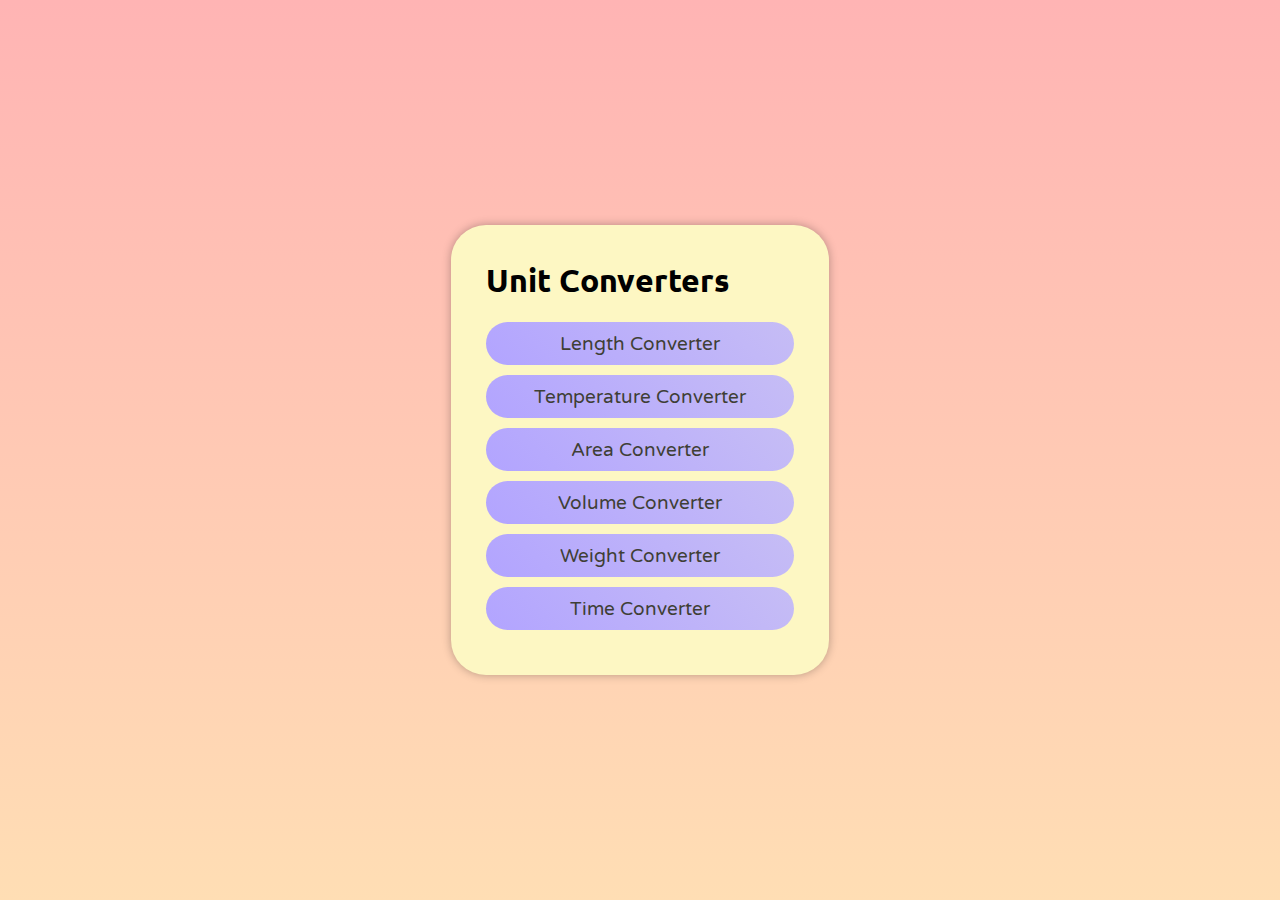
<file: index.html>
<!DOCTYPE html>
<html lang="en">

<head>
    <meta charset="UTF-8">
    <meta http-equiv="X-UA-Compatible" content="IE=edge">
    <meta name="viewport" content="width=device-width, initial-scale=1.0">
    <link rel="stylesheet" href="styles/index.css">
    <title>Unit Converter</title>
</head>

<body>
    <div class="central">
        <div class="contents">
            <h1>Unit Converters</h1>
            <div class="list">
                <div id="length" class="list-item">Length Converter</div>
                <div id="temp" class="list-item">Temperature Converter</div>
                <div id="area" class="list-item">Area Converter</div>
                <div id="volume" class="list-item">Volume Converter</div>
                <div id="weight" class="list-item">Weight Converter</div>
                <div id="time" class="list-item">Time Converter</div>
            </div>
        </div>
    </div>
    <script src="script/index.js"></script>
</body>

</html>
</file>
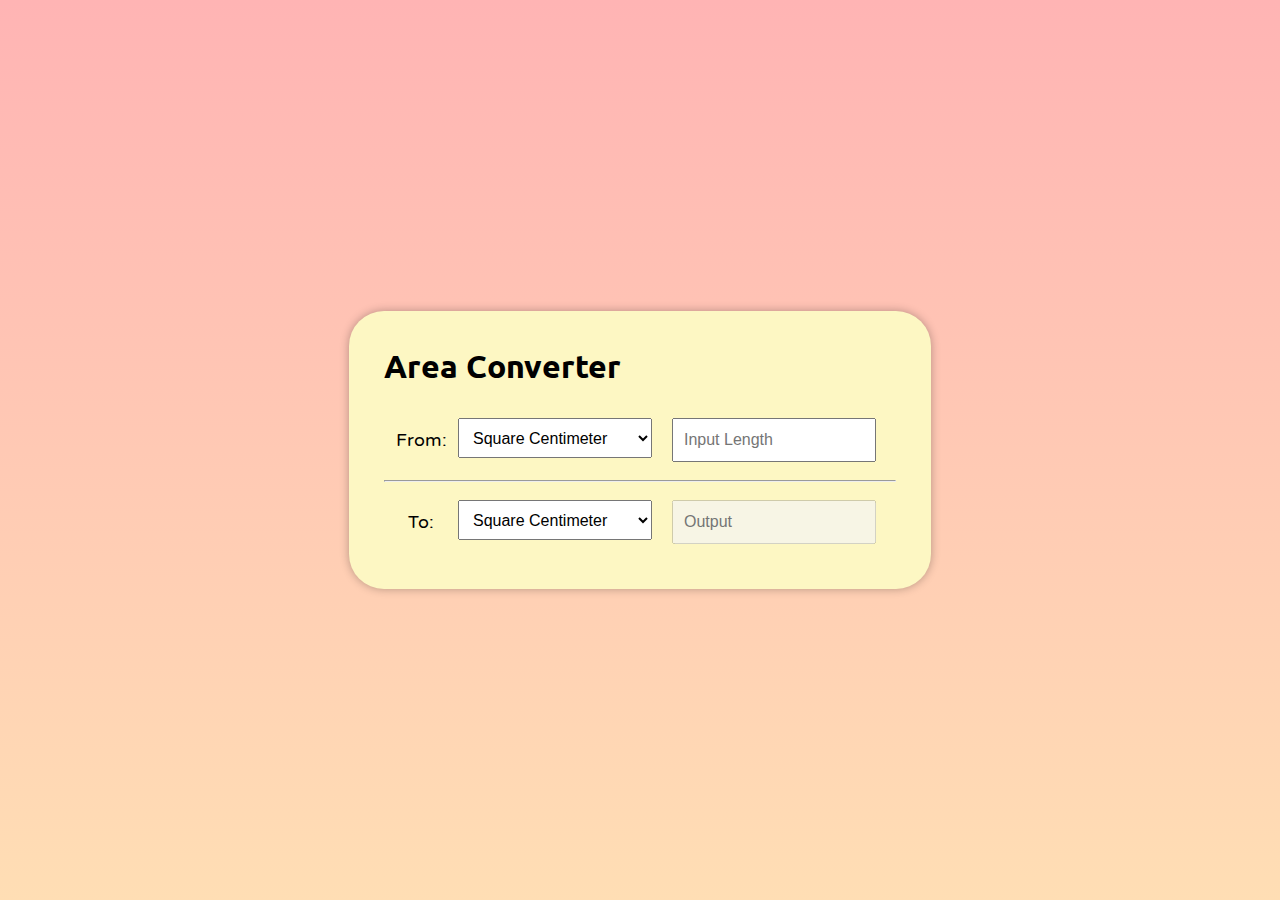
<file: area.html>
<!DOCTYPE html>
<html lang="en">
<head>
    <meta charset="UTF-8">
    <meta http-equiv="X-UA-Compatible" content="IE=edge">
    <meta name="viewport" content="width=device-width, initial-scale=1.0">
    <title>Area</title>
    <link rel="stylesheet" href="styles/length.css">
</head>
<body>
    <div class="central">
        <div class="contents">
            <h1>Area Converter</h1>
            <form>
                <div class="from">
                    <div class="from-to">
                        <label for="fromUnit">From: </label>
                    </div>
                    <select class="" id="fromUnit">
                        <option selected value="squarecentimeter">Square Centimeter</option>
                        <option value="squaremeter">Square Meter</option>
                        <option value="squarekilometer">Square Kilometer</option>
                        <option value="hectare">Hectare</option>
                        <option value="squaremile">Square Mile</option>
                        <option value="squareyard">Square Yard</option>
                        <option value="squareinch">Square Inch</option>
                        <option value="squarefoot">Square Foot</option>
                        <option value="acre">Acre</option>
                    </select>
                    <input type="number" placeholder="Input Length" id="input">
                </div>
                <hr>
                <div class="to">
                    <div class="from-to">
                        <label for="toUnit">To: </label>
                    </div>
                    <select class="" id="toUnit">
                        <option selected value="squarecentimeter">Square Centimeter</option>
                        <option value="squaremeter">Square Meter</option>
                        <option value="squarekilometer">Square Kilometer</option>
                        <option value="hectare">Hectare</option>
                        <option value="squaremile">Square Mile</option>
                        <option value="squareyard">Square Yard</option>
                        <option value="squareinch">Square Inch</option>
                        <option value="squarefoot">Square Foot</option>
                        <option value="acre">Acre</option>
                    </select>
                    <input type="number" placeholder="Output" id="output" disabled>
                </div>
            </form>
        </div>
    </div>
    <script src="script/area.js"></script>
</body>
</html>
</file>
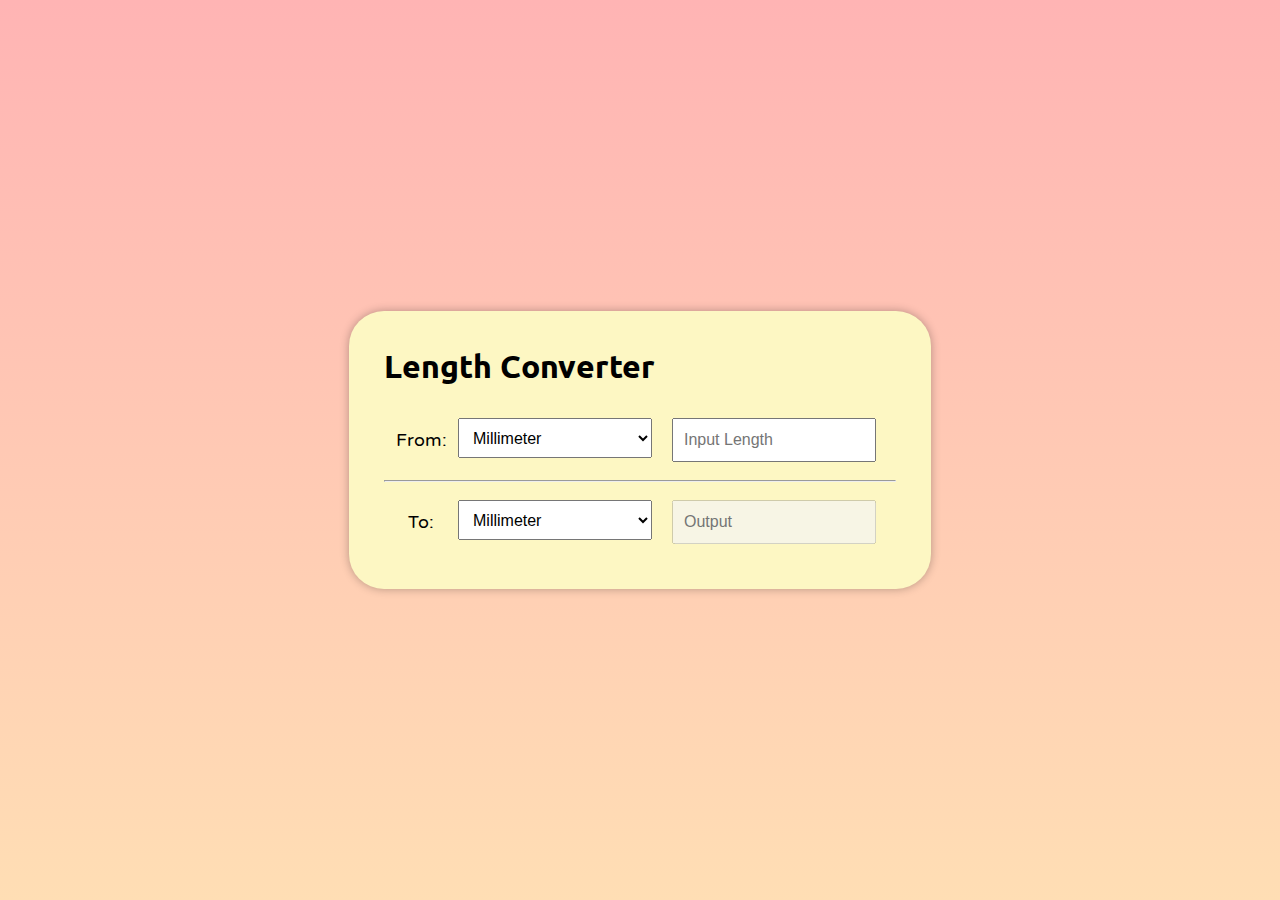
<file: length.html>
<!DOCTYPE html>
<html lang="en">

<head>
    <meta charset="UTF-8">
    <meta http-equiv="X-UA-Compatible" content="IE=edge">
    <meta name="viewport" content="width=device-width, initial-scale=1.0">
    <title>Length</title>
    <link rel="stylesheet" href="styles/length.css">
</head>

<body>
    <div class="central">
        <div class="contents">
            <h1>Length Converter</h1>
            <form>
                <div class="from">
                    <div class="from-to">
                        <label for="fromUnit">From: </label>
                    </div>
                    <select class="" id="fromUnit">
                        <option selected value="millimeter">Millimeter</option>
                        <option value="centimeter">Centimeter</option>
                        <option value="decimeter">Decimeter</option>
                        <option value="meter">Meter</option>
                        <option value="kilometer">Kilometer</option>
                        <option value="inch">Inch</option>
                        <option value="foot">Foot</option>
                        <option value="mile">Mile</option>
                        <option value="yard">Yard</option>
                    </select>
                    <input type="number" placeholder="Input Length" id="input">
                </div>
                <hr>
                <div class="to">
                    <div class="from-to">
                        <label for="toUnit">To: </label>
                    </div>
                    <select class="" id="toUnit">
                        <option selected value="millimeter">Millimeter</option>
                        <option value="centimeter">Centimeter</option>
                        <option value="decimeter">Decimeter</option>
                        <option value="meter">Meter</option>
                        <option value="kilometer">Kilometer</option>
                        <option value="inch">Inch</option>
                        <option value="foot">Foot</option>
                        <option value="mile">Mile</option>
                        <option value="yard">Yard</option>
                    </select>
                    <input type="number" placeholder="Output" id="output" disabled>
                </div>
            </form>
        </div>
    </div>
    <script src="script/length1.js"></script>
</body>

</html>
</file>
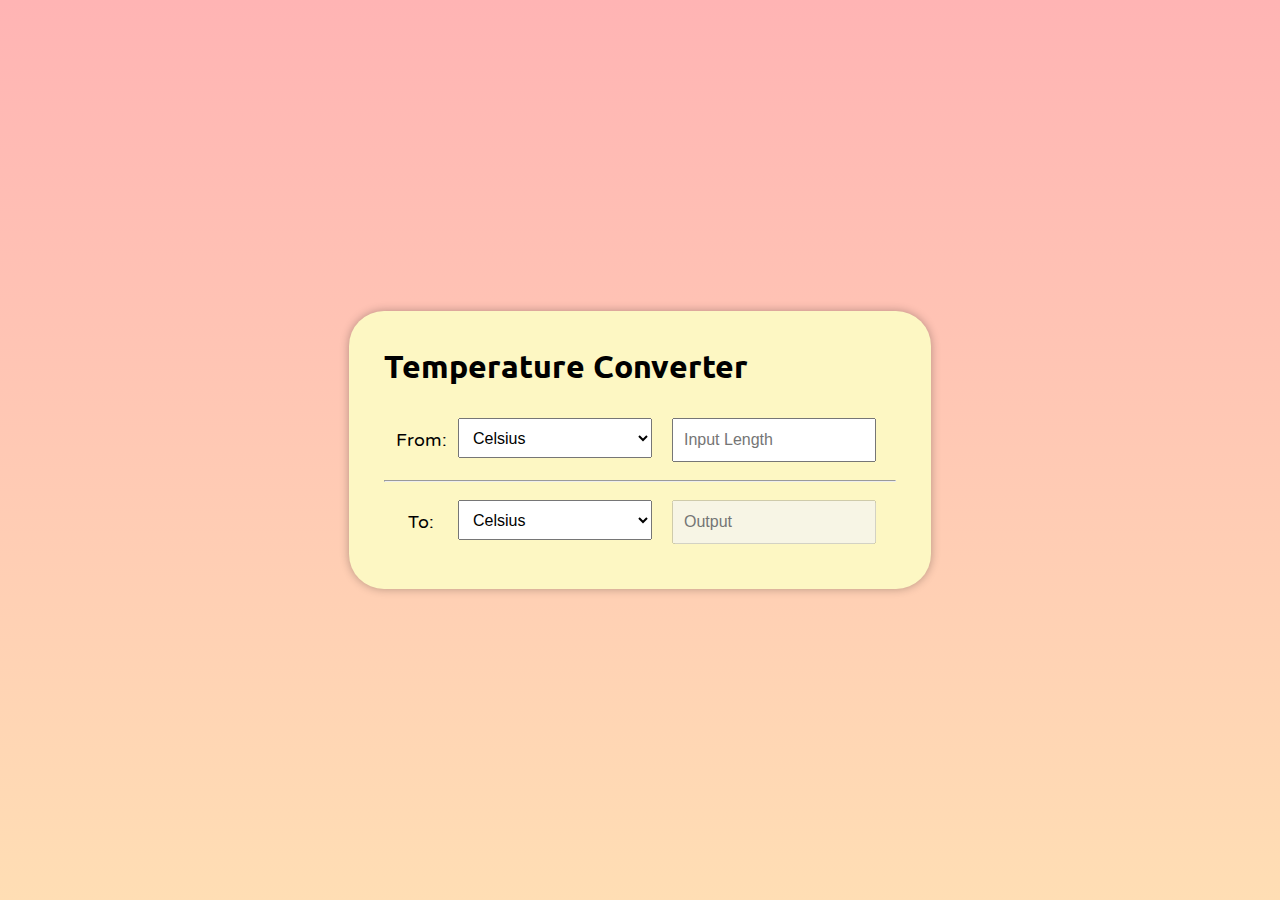
<file: temp.html>
<!DOCTYPE html>
<html lang="en">
<head>
    <meta charset="UTF-8">
    <meta http-equiv="X-UA-Compatible" content="IE=edge">
    <meta name="viewport" content="width=device-width, initial-scale=1.0">
    <title>Temperature</title>
    <link rel="stylesheet" href="styles/length.css">
</head>
<body>
    <div class="central">
        <div class="contents">
            <h1>Temperature Converter</h1>
            <form>
                <div class="from">
                    <div class="from-to">
                        <label for="fromUnit">From: </label>
                    </div>
                    <select class="" id="fromUnit">
                        <option selected value="celsius">Celsius</option>
                        <option value="kelvin">Kelvin</option>
                        <option value="fahrenheit">Fahrenheit</option>
                    </select>
                    <input type="number" placeholder="Input Length" id="input">
                </div>
                <hr>
                <div class="to">
                    <div class="from-to">
                        <label for="toUnit">To: </label>
                    </div>
                    <select class="" id="toUnit">
                        <option selected value="celsius">Celsius</option>
                        <option value="kelvin">Kelvin</option>
                        <option value="fahrenheit">Fahrenheit</option>
                    </select>
                    <input type="number" placeholder="Output" id="output" disabled>
                </div>
            </form>
        </div>
    </div>
    <script src="script/temp.js"></script>
</body>
</html>
</file>
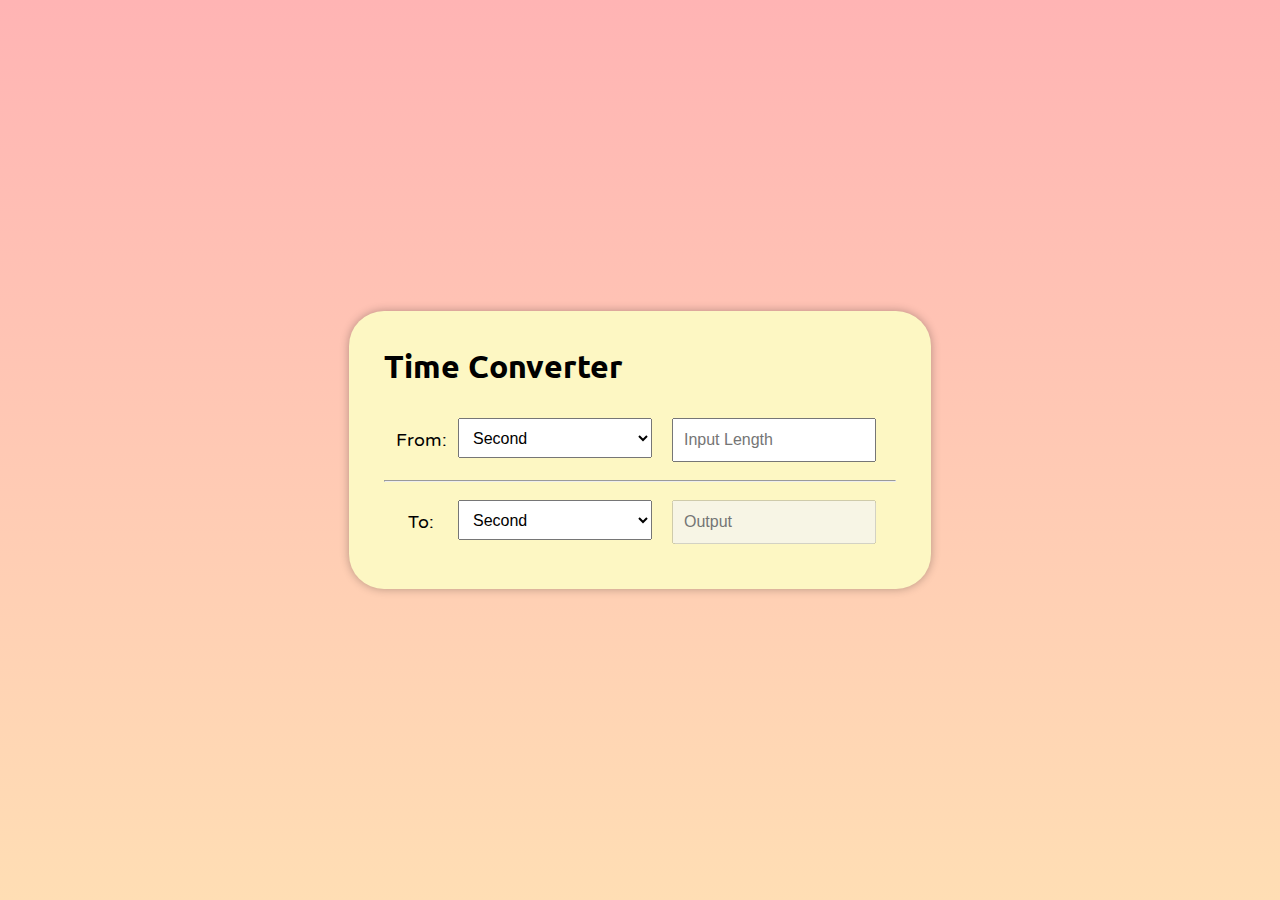
<file: time.html>
<!DOCTYPE html>
<html lang="en">

<head>
    <meta charset="UTF-8">
    <meta http-equiv="X-UA-Compatible" content="IE=edge">
    <meta name="viewport" content="width=device-width, initial-scale=1.0">
    <title>Time</title>
    <link rel="stylesheet" href="styles/length.css">
</head>

<body>
    <div class="central">
        <div class="contents">
            <h1>Time Converter</h1>
            <form>
                <div class="from">
                    <div class="from-to">
                        <label for="fromUnit">From: </label>
                    </div>
                    <select class="" id="fromUnit">
                        <option selected value="second">Second</option>
                        <option value="millisecond">Millisecond</option>
                        <option value="microsecond">Microsecond</option>
                        <option value="nanosecond">Nanosecond</option>
                        <option value="picosecond">Picosecond</option>
                        <option value="minute">Minute</option>
                        <option value="hour">Hour</option>
                    </select>
                    <input type="number" placeholder="Input Length" id="input">
                </div>
                <hr>
                <div class="to">
                    <div class="from-to">
                        <label for="toUnit">To: </label>
                    </div>
                    <select class="" id="toUnit">
                        <option selected value="second">Second</option>
                        <option value="millisecond">Millisecond</option>
                        <option value="microsecond">Microsecond</option>
                        <option value="nanosecond">Nanosecond</option>
                        <option value="picosecond">Picosecond</option>
                        <option value="minute">Minute</option>
                        <option value="hour">Hour</option>
                    </select>
                    <input type="number" placeholder="Output" id="output" disabled>
                </div>
            </form>
        </div>
    </div>
    <script src="script/time.js"></script>
</body>

</html>
</file>
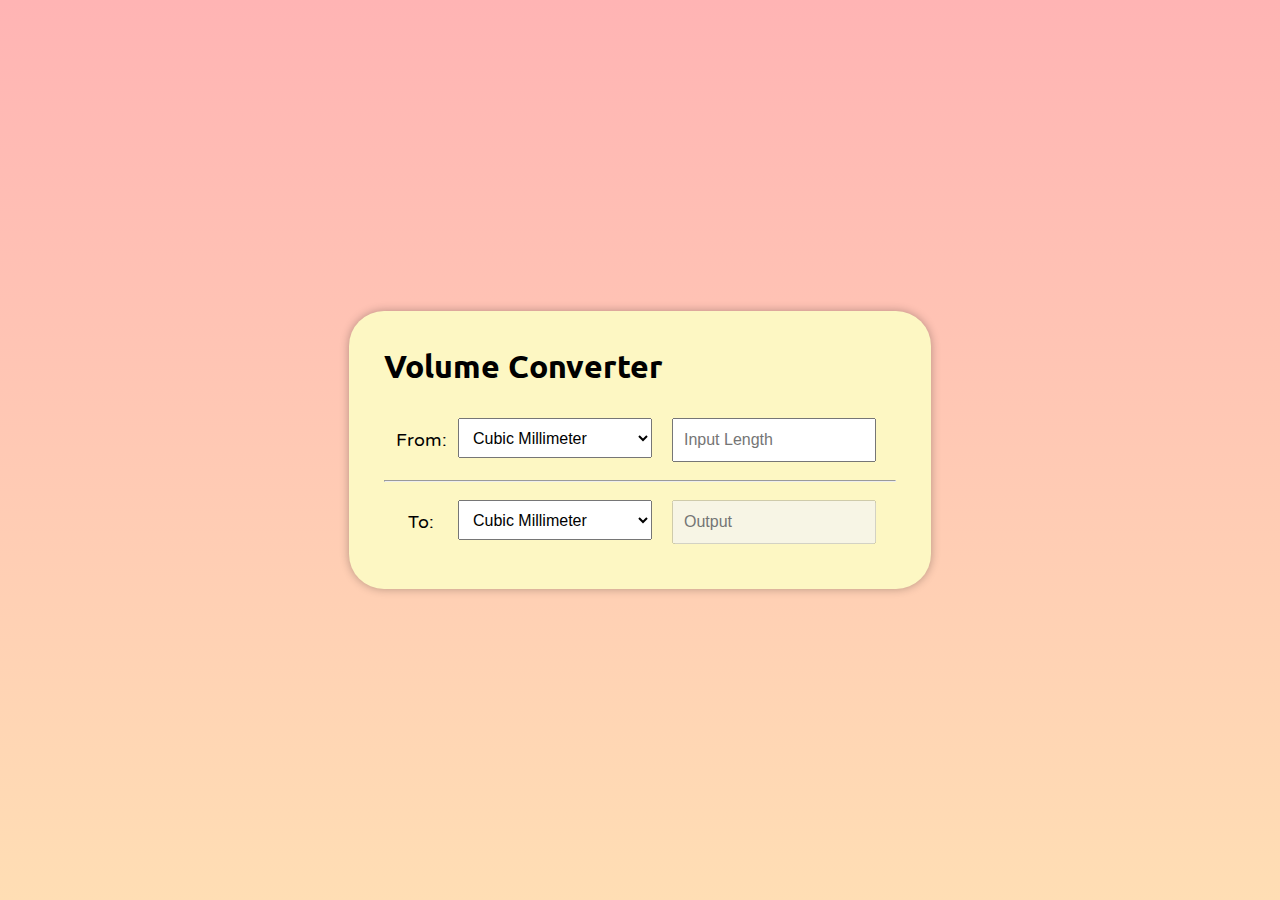
<file: volume.html>
<!DOCTYPE html>
<html lang="en">

<head>
    <meta charset="UTF-8">
    <meta http-equiv="X-UA-Compatible" content="IE=edge">
    <meta name="viewport" content="width=device-width, initial-scale=1.0">
    <title>Volume</title>
    <link rel="stylesheet" href="styles/length.css">
</head>

<body>
    <div class="central">
        <div class="contents">
            <h1>Volume Converter</h1>
            <form>
                <div class="from">
                    <div class="from-to">
                        <label for="fromUnit">From: </label>
                    </div>
                    <select class="" id="fromUnit">
                        <option selected value="cubicmillimeter">Cubic Millimeter</option>
                        <option value="cubiccentimeter">Cubic Centimeter</option>
                        <option value="cubicmeter">Cubic Meter</option>
                        <option value="cubickilometer">Cubic Kilometer</option>
                        <option value="liter">Liter (l)</option>
                        <option value="milliliter">Milliliter (ml)</option>
                        <option value="usgallon">US Gallon</option>
                        <option value="usfluidounce">US Fluid Ounce</option>
                    </select>
                    <input type="number" placeholder="Input Length" id="input">
                </div>
                <hr>
                <div class="to">
                    <div class="from-to">
                        <label for="toUnit">To: </label>
                    </div>
                    <select class="" id="toUnit">
                        <option selected value="cubicmillimeter">Cubic Millimeter</option>
                        <option value="cubiccentimeter">Cubic Centimeter</option>
                        <option value="cubicmeter">Cubic Meter</option>
                        <option value="cubickilometer">Cubic Kilometer</option>
                        <option value="liter">Liter (l)</option>
                        <option value="milliliter">Milliliter (ml)</option>
                        <option value="usgallon">US Gallon</option>
                        <option value="usfluidounce">US Fluid Ounce</option>
                    </select>
                    <input type="number" placeholder="Output" id="output" disabled>
                </div>
            </form>
        </div>
    </div>
    <script src="script/volume.js"></script>
</body>

</html>
</file>
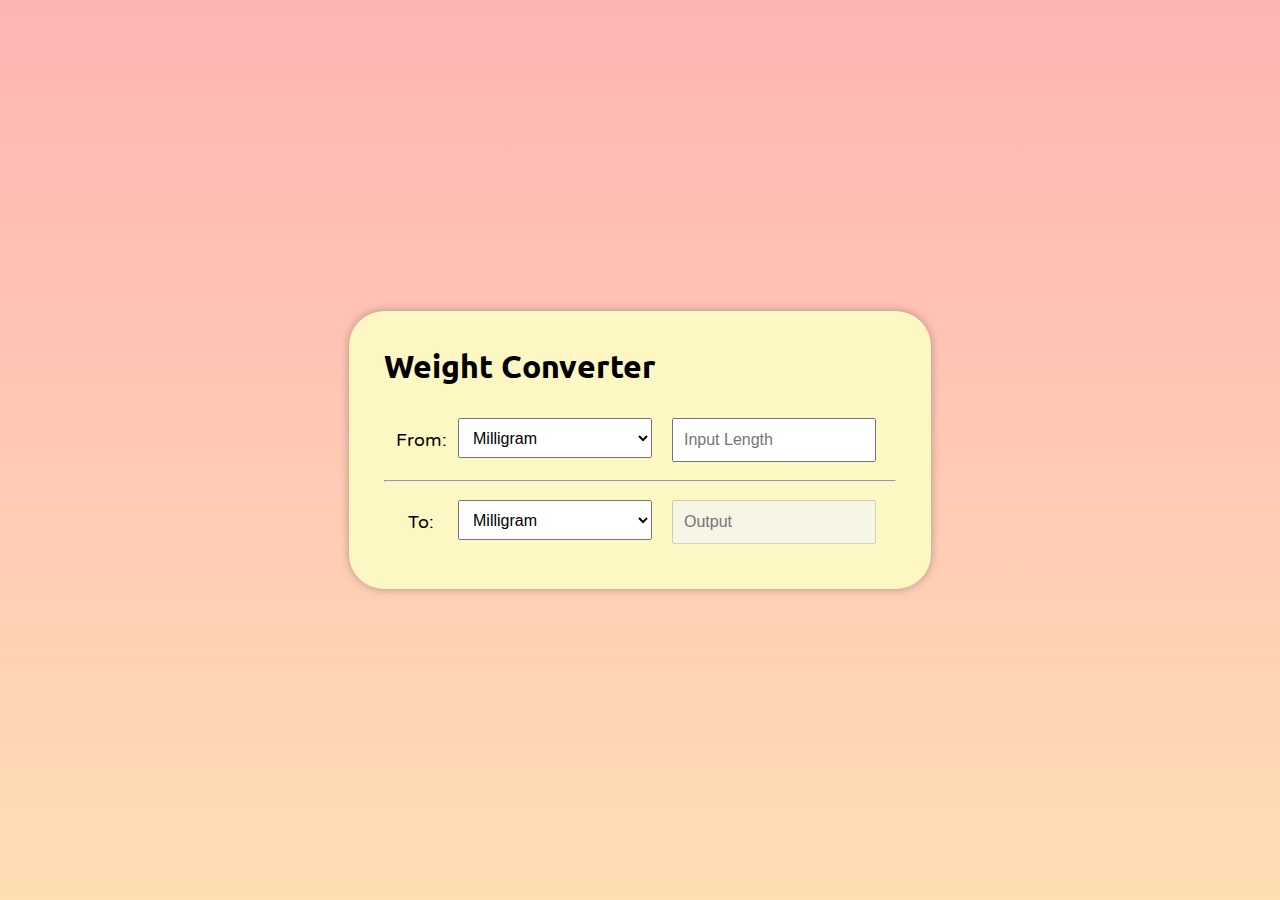
<file: weight.html>
<!DOCTYPE html>
<html lang="en">

<head>
    <meta charset="UTF-8">
    <meta http-equiv="X-UA-Compatible" content="IE=edge">
    <meta name="viewport" content="width=device-width, initial-scale=1.0">
    <title>Weight</title>
    <link rel="stylesheet" href="styles/length.css">
</head>

<body>
    <div class="central">
        <div class="contents">
            <h1>Weight Converter</h1>
            <form>
                <div class="from">
                    <div class="from-to">
                        <label for="fromUnit">From: </label>
                    </div>
                    <select class="" id="fromUnit">
                        <option selected value="milligram">Milligram</option>
                        <option value="gram">Gram</option>
                        <option value="kilogram">Kilogram</option>
                        <option value="metricton">Metric Ton</option>
                        <option value="pound">Pound</option>
                        <option value="ounce">Ounce</option>
                    </select>
                    <input type="number" placeholder="Input Length" id="input">
                </div>
                <hr>
                <div class="to">
                    <div class="from-to">
                        <label for="toUnit">To: </label>
                    </div>
                    <select class="" id="toUnit">
                        <option selected value="milligram">Milligram</option>
                        <option value="gram">Gram</option>
                        <option value="kilogram">Kilogram</option>
                        <option value="metricton">Metric Ton</option>
                        <option value="pound">Pound</option>
                        <option value="ounce">Ounce</option>
                    </select>
                    <input type="number" placeholder="Output" id="output" disabled>
                </div>
            </form>
        </div>
    </div>
    <script src="script/weight.js"></script>
</body>

</html>
</file>
<file: styles/index.css>
@import url('https://fonts.googleapis.com/css2?family=Ubuntu:ital,wght@0,400;1,300&family=Varela+Round&display=swap');

html,body {
    height: 100%;
    margin: 0;
}

h1{
    margin-top: 0;
    font-family: 'Ubuntu', sans-serif;
}

.central {
    display: flex;
    flex-direction: column;
    justify-content: center;
    align-items: center;
    height: 100%;
    background: linear-gradient(to bottom, #FFB4B4, #FFDEB4);
}

.contents {
    background-color: #FDF7C3;
    padding: 35px;
    border-radius: 35px;
    width: 24%;
    box-shadow: 0 0 10px #00000049;
}

.list {
    list-style-type: none;
}

.list-item {
    background: linear-gradient(45deg,#B2A4FF, #c6bdf5);
    display: flex;
    justify-content: center;
    margin: 10px 0px;
    border-radius: 35px;
    padding: 10px 5px;
    font-size: larger;
    cursor: pointer;
    font-family: 'Varela Round', sans-serif;
    color: #3f3f36;
}

.list-item:hover{
    opacity: 0.95;
    font-size: 19.25px;
    box-shadow: 0 0 10px #00000049;
}

@media (max-width: 980px){
    .list-item{
        font-size: medium;
    }
    .list-item:hover{
        font-size: 16.5px;
    }
}

@media(max-width:800px){
    @media (max-width: 980px){
        .list-item{
            font-size: small;
        }
        .list-item:hover{
            font-size: 13.5px;
        }
    }
}
</file>
<file: styles/length.css>
@import url('https://fonts.googleapis.com/css2?family=Ubuntu:ital,wght@0,400;1,300&family=Varela+Round&display=swap');

html,body {
    height: 100%;
    margin: 0;
}

h1{
    margin-top: 0;
    font-family: 'Ubuntu', sans-serif;
}

.central {
    display: flex;
    flex-direction: column;
    justify-content: center;
    align-items: center;
    height: 100%;
    background: linear-gradient(to bottom, #FFB4B4, #FFDEB4);
}

.contents {
    background-color: #FDF7C3;
    padding: 35px;
    border-radius: 35px;
    width: 40%;
    box-shadow: 0 0 10px #00000049;
}

.from,.to{
    display: flex;
    padding: 10px;
    font-size: large;
}

.from-to{
    width: 30%;
    display: flex;
    justify-content: center;
    align-items: center;
    font-family: 'Varela Round', sans-serif;
}

select,input{
    height: 40px;
    font-size: 16px;
    padding: 0 10px;
    margin: 0 10px;
    width: 100%;
}

@media (max-width: 869px) {
    h1{
        font-size: 20px;
        padding-left: 10px;
    }
    select,input{
        height: 30px;
        font-size: 14px;
        margin: 7.5px 0;
    }
    select{
        width: 50%;
    }
    input{
        width: 90%;
    }
    .from,.to{
        display: inline-block;
        font-size: 15px;
    }
    .from-to{
        justify-content: left;
    }
}

@media (max-width:570px){
    select{
        width: 100px;
    }
    .contents{
        padding: 20px;
        width: 50%;
    }
}

@media (max-width: 260px){
    h1{
        padding: 0;
    }
    .contents{
        width: 60%;
    }
    .from,.to{
        padding: 0px;
        font-size: 12px;
    }
    input{
        width: 80%;
    }
}
</file>
